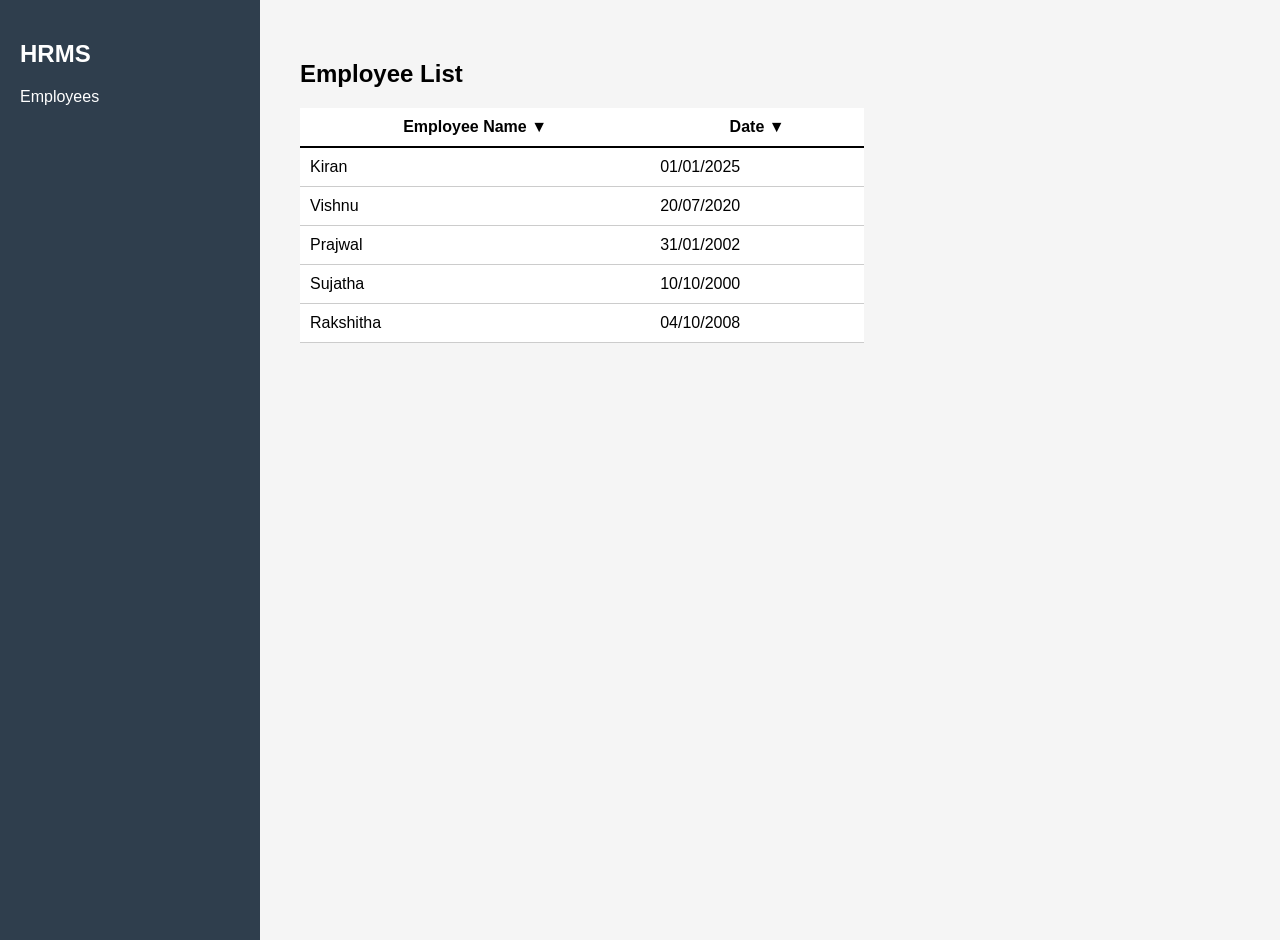
<file: pages/index.html>
<!DOCTYPE html>
<html>
<head>
    <title>HRMS - Employees</title>
    <link rel="stylesheet" href="../css/main.css">
    <link rel="icon" href="../favicon.ico" type="image/x-icon">
</head>
<body>

<div class="container">

    <div class="sidebar">
        <h2>HRMS</h2>
        <a href="index.html">Employees</a>
    </div>

    <div class="content">
        <h2>Employee List</h2>

        <table>
            <thead>
                <tr>
                    <th onclick="sortName()">Employee Name ▼</th>
                    <th onclick="sortDate()">Date ▼</th>
                </tr>
            </thead>

            <tbody id="employeeBody"></tbody>
        </table>
    </div>

</div>

<script src="../js/data.js"></script>
<script src="../js/script.js"></script>

</body>
</html>
</file>
<file: css/main.css>
body {
    margin: 0;
    font-family: Arial;
    background: #f5f5f5;
}

.container {
    display: flex;
}

/* Sidebar */
.sidebar {
    width: 220px;
    height: 100vh;
    background: #2f3e4d;
    color: white;
    padding: 20px;
}

.sidebar a {
    color: white;
    text-decoration: none;
    display: block;
    margin-top: 20px;
}

/* Content */
.content {
    flex: 1;
    padding: 40px;
}

/* Table */
table {
    width: 60%;
    border-collapse: collapse;
    background: white;
}

th {
    padding: 10px;
    cursor: pointer;
    border-bottom: 2px solid black;
}

td {
    padding: 10px;
    border-bottom: 1px solid #ccc;
}

tr:hover {
    background: #eee;
}

/* Profile Card */
.profile-card {
    background: white;
    padding: 20px;
    width: 600px;
    border-radius: 10px;
    display: flex;
    gap: 20px;
}

.main-info {
    flex: 1;
}

.additional-info {
    flex: 1;
    display: flex;
    flex-direction: column;
    gap: 15px;
}

.info-box {
    padding: 15px;
    background: #f9f9f9;
    border: 1px solid #ddd;
    border-radius: 5px;
}

.info-box h4 {
    margin: 0 0 10px 0;
    color: #333;
}
</file>
